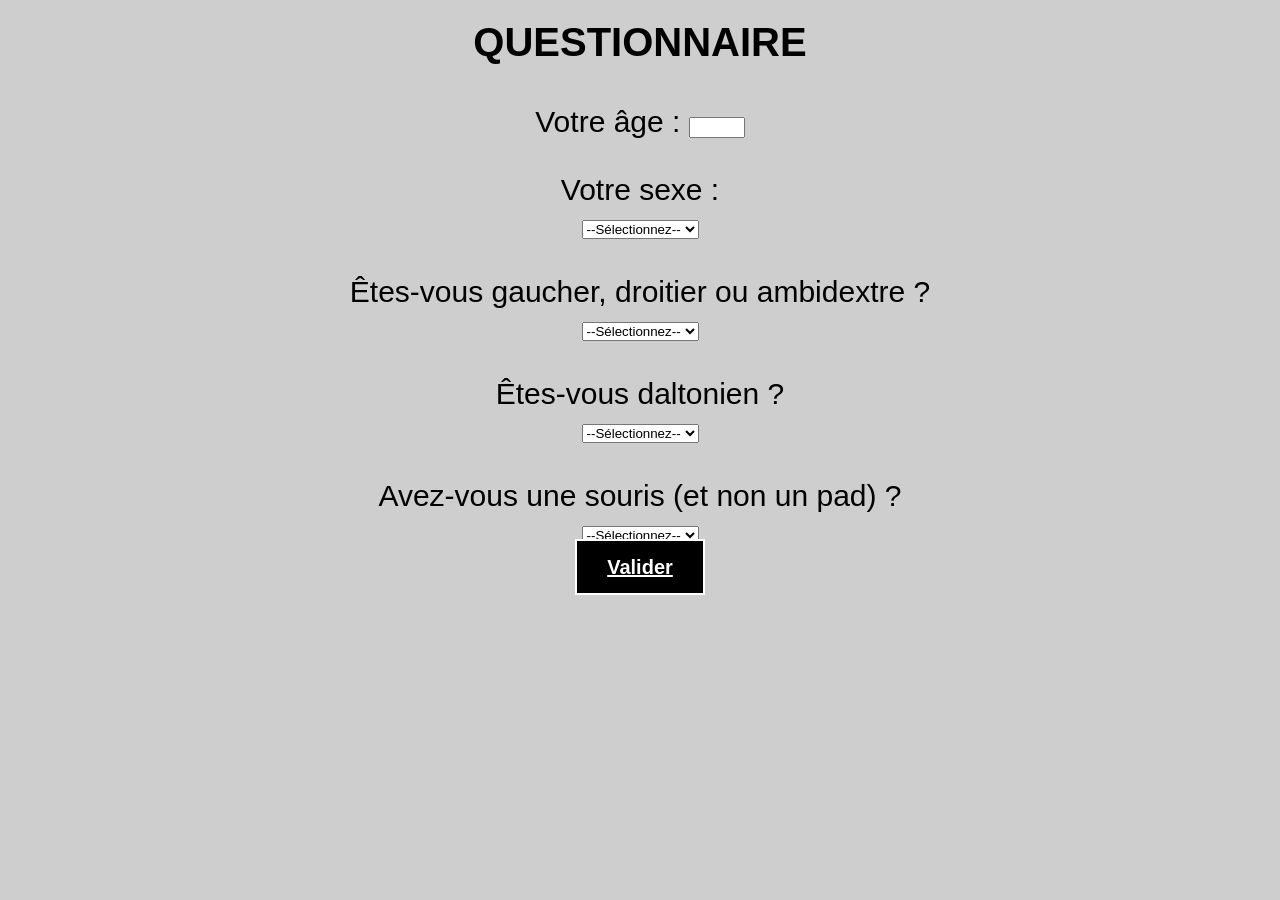
<file: questionnaire.html>
<!DOCTYPE html>
<html lang="fr">
<head>
    <meta charset="UTF-8" />
    <meta name="viewport" content="width=device-width, initial-scale=1" />
    <title>Questionnaire</title>
    <link rel="stylesheet" href="../style.css">
    

</head>
<body id="questionnairePage">
    <header id="questionnaireTitle">QUESTIONNAIRE</header>

    <main>
        <form action="page_suivante.html" method="get">
            <!-- Âge -->
            <label for="age">Votre âge :</label>
            <input type="number" id="age" name="age" min="1" max="120" required><br><br>

            <!-- Sexe -->
            <label for="sexe">Votre sexe :</label><br>
            <select id="sexe" name="sexe" required>
                <option value="">--Sélectionnez--</option>
                <option value="1">Femme</option>
                <option value="2">Homme</option>
            </select><br><br>

            <!-- Latéralité -->
            <label for="lateralite">Êtes-vous gaucher, droitier ou ambidextre ?</label><br>
            <select id="lateralite" name="lateralite" required>
                <option value="">--Sélectionnez--</option>
                <option value="1">Gaucher</option>
                <option value="0">Droitier</option>
                <option value="2">Ambidextre</option>
            </select><br><br>

            <!-- Daltonisme -->
            <label for="daltonien">Êtes-vous daltonien ?</label><br>
            <select id="daltonien" name="daltonien" required>
                <option value="">--Sélectionnez--</option>
                <option value="1">Oui</option>
                <option value="0">Non</option>
            </select><br><br>

            <!-- Souris -->
            <label for="souris">Avez-vous une souris (et non un pad) ?</label><br>
            <select id="souris" name="souris" required>
                <option value="">--Sélectionnez--</option>
                <option value="1">Oui</option>
                <option value="0">Non</option>
            </select><br>
        </form>
        <!-- Bouton -->
        <a href="regles.html" id="questionnaire_start_button">Valider</a>
    </main>
    <script src="../model/questionnaire.js"></script>
</body>
</html>
</file>
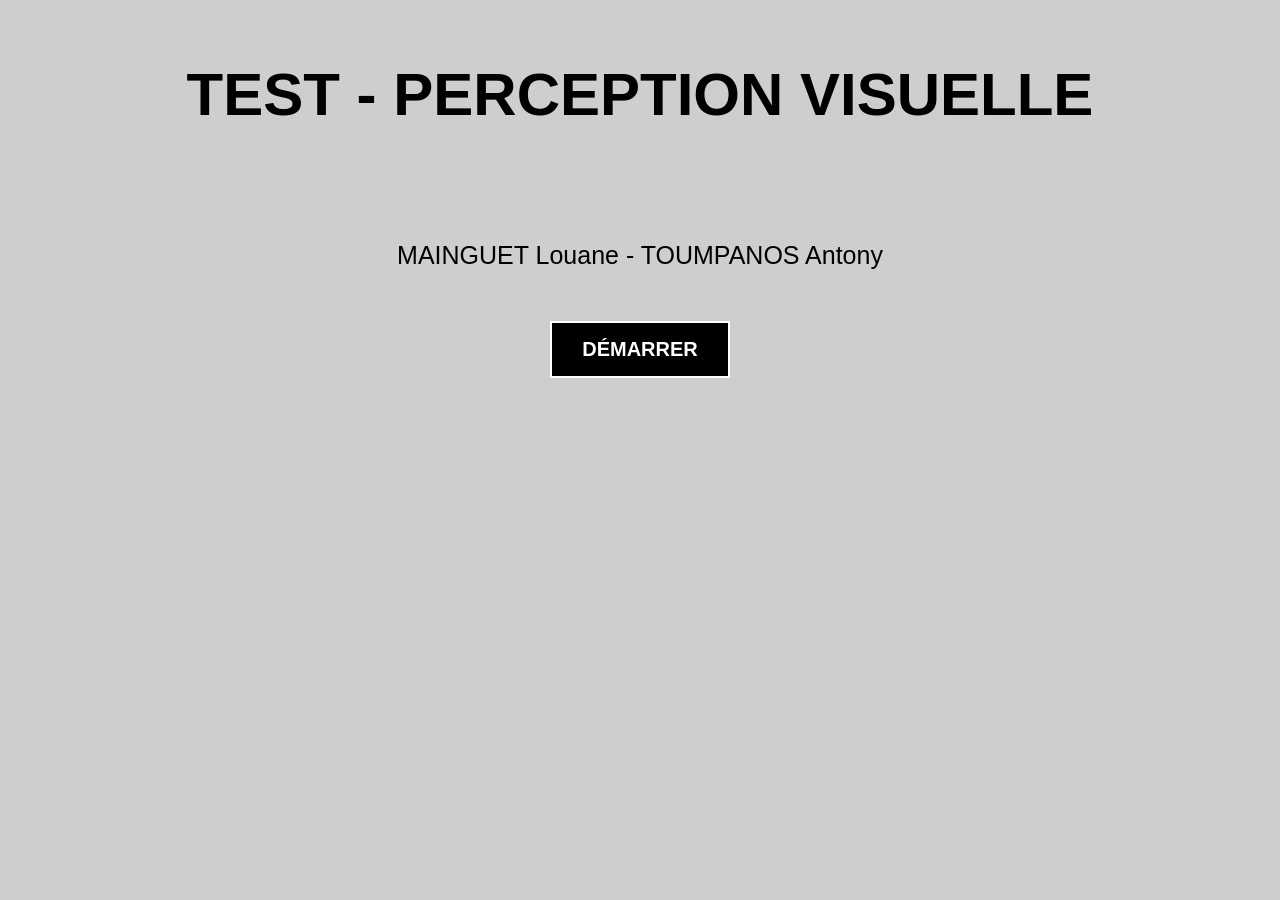
<file: vue/Accueil.html>
<!DOCTYPE html>
<html lang="fr">
    <head>
        <meta charset="UTF-8" />
        <meta name="viewport" content="width=device-width, initial-scale=1" />
        <title>Accueil</title>
        <link rel="stylesheet" href="../style.css">
    </head>
    <body>
        <main>
            <h1>TEST - PERCEPTION VISUELLE </h1>
            <p><small> <br><br> MAINGUET Louane - TOUMPANOS Antony</small></p>
            <a href="declaration.html"><button id="declaration_start_button">DÉMARRER</button></a>
        </main>
    </body>
</html>
</file>
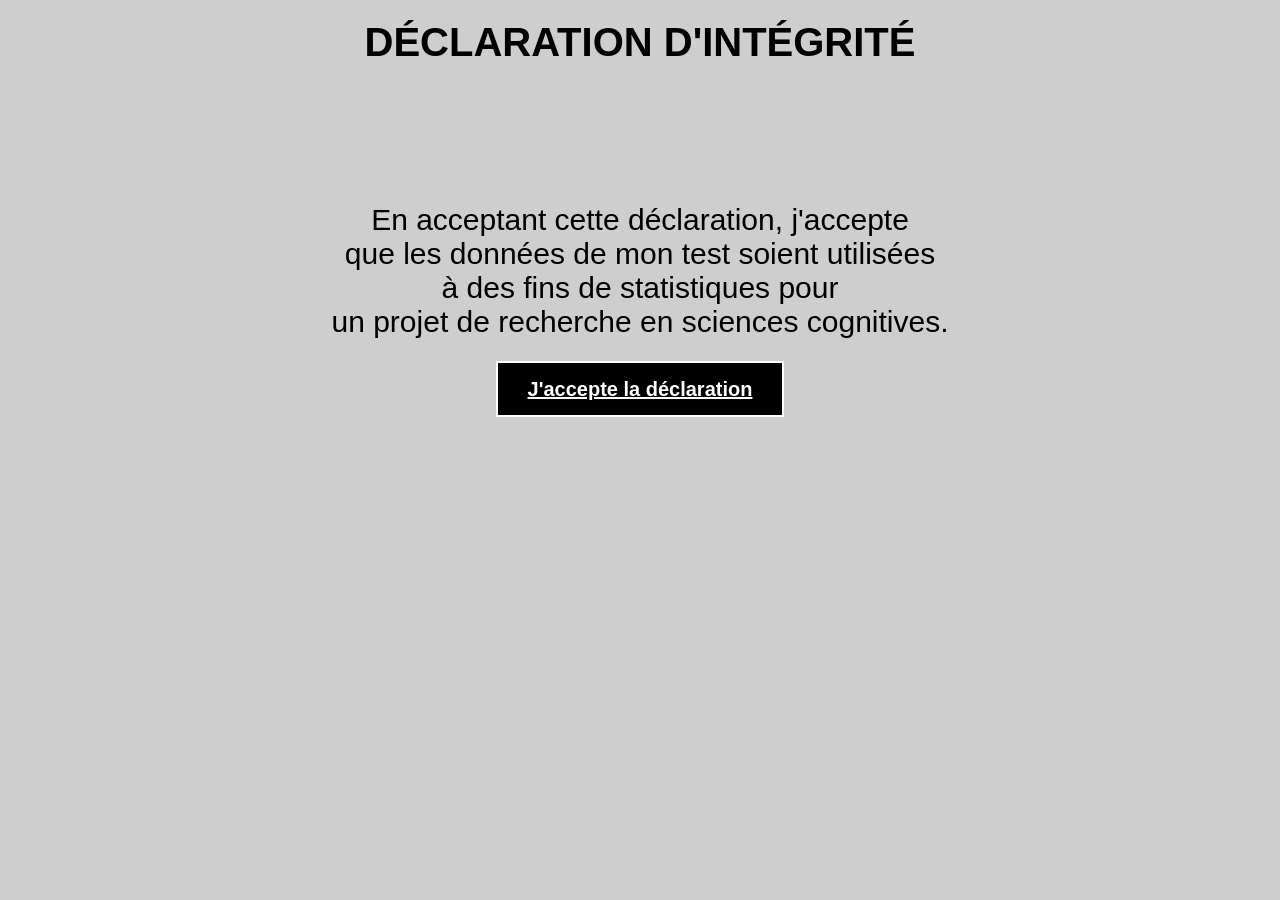
<file: vue/declaration.html>
<!DOCTYPE html>
<html lang="fr">
    <head>
        <meta charset="UTF-8" />
        <meta name="viewport" content="width=device-width, initial-scale=1" />
        <title>Déclaration d'intégrité</title>
        <link rel="stylesheet" href="../style.css">
    </head>
    <body>
        <header>DÉCLARATION D'INTÉGRITÉ</header>

        <main>
            <p>
                <br><br> En acceptant cette déclaration, j'accepte <br> que les données de mon test soient utilisées <br> à des fins 
                de statistiques pour <br> un projet de recherche en sciences cognitives.
            </p>
            <a href="questionnaire.html" id="declaration_start_button">J'accepte la déclaration</a>
        </main>

        
    </body>
</html>
</file>
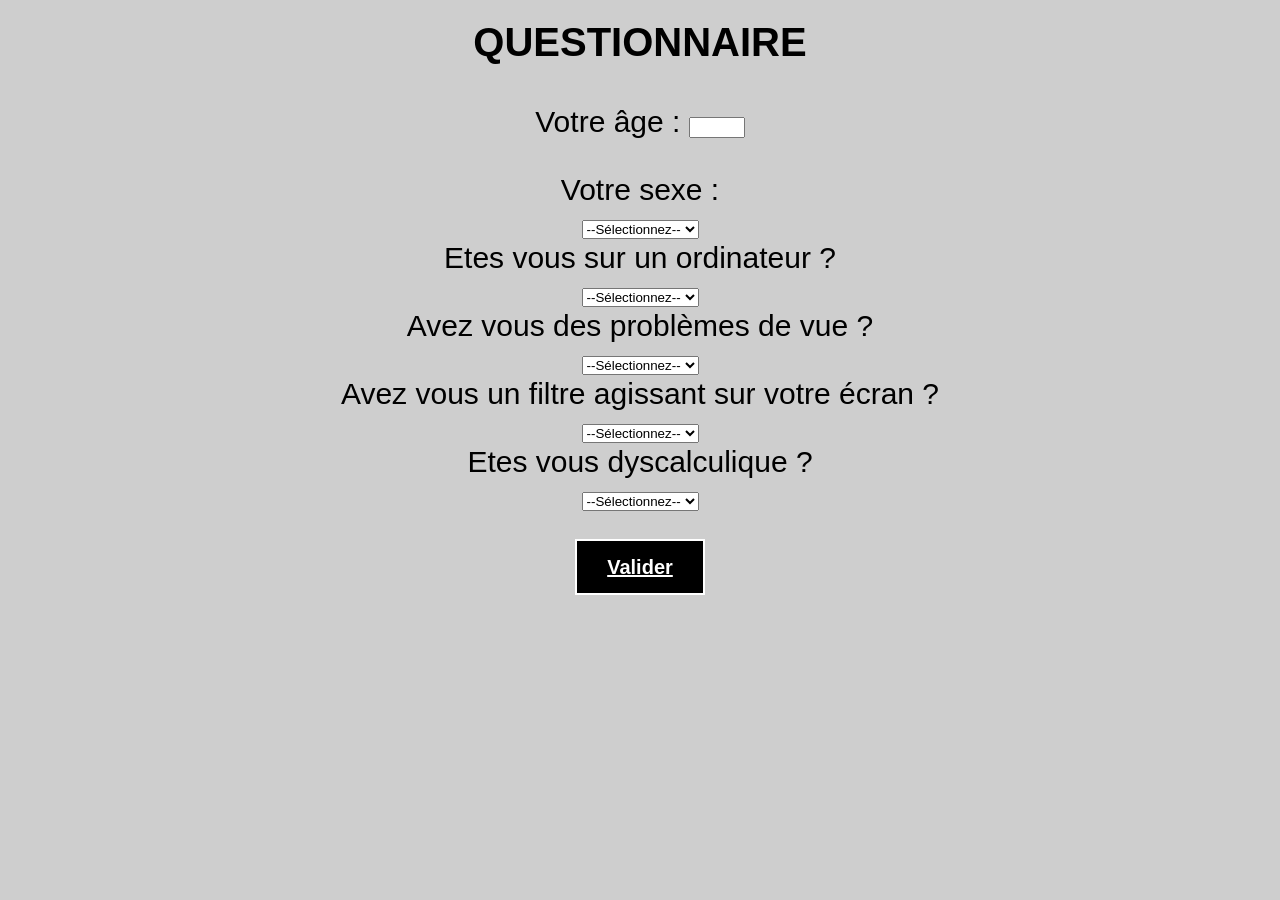
<file: vue/questionnaire.html>
<!DOCTYPE html>
<html lang="fr">
<head>
    <meta charset="UTF-8" />
    <meta name="viewport" content="width=device-width, initial-scale=1" />
    <title>Questionnaire</title>
    <link rel="stylesheet" href="../style.css">
    

</head>
<body id="questionnairePage">
    <header id="questionnaireTitle">QUESTIONNAIRE</header>

    <main>
        <form action="page_suivante.html" method="get">
            <!-- Âge -->
            <label for="age">Votre âge :</label>
            <input type="number" id="age" name="age" min="1" max="120" required><br><br>

            <!-- Sexe -->
            <label for="sexe">Votre sexe :</label><br>
            <select id="sexe" name="sexe" required>
                <option value="">--Sélectionnez--</option>
                <option value="1">Femme</option>
                <option value="2">Homme</option>
            </select><br>

            <!-- Ordi -->
            <label for="Ordi">Etes vous sur un ordinateur ?</label><br>
            <select id="Ordi" name="Ordi" required>
                <option value="">--Sélectionnez--</option>
                <option value="1">Oui</option>
                <option value="0">Non</option>
            </select><br>

            <!-- Vue -->
            <label for="Vue">Avez vous des problèmes de vue ?</label><br>
            <select id="Vue" name="Vue" required>
                <option value="">--Sélectionnez--</option>
                <option value="1">Oui</option>
                <option value="0">Non</option>
            </select><br>

            <!-- Filtre -->
            <label for="filtre">Avez vous un filtre agissant sur votre écran ?</label><br>
            <select id="filtre" name="filtre" required>
                <option value="">--Sélectionnez--</option>
                <option value="1">Oui</option>
                <option value="0">Non</option>
            </select><br>

            <!-- Dyscalculie -->
            <label for="dyscalculie">Etes vous dyscalculique ? </label><br>
            <select id="dyscalculie" name="dyscalculie" required>
                <option value="">--Sélectionnez--</option>
                <option value="1">Oui</option>
                <option value="0">Non</option>
            </select><br><br>
        </form>

        <!-- Bouton -->
        <a href="regles.html" id="questionnaire_start_button">Valider</a>
    </main>
    <script src="../model/questionnaire.js"></script>
</body>
</html>
</file>
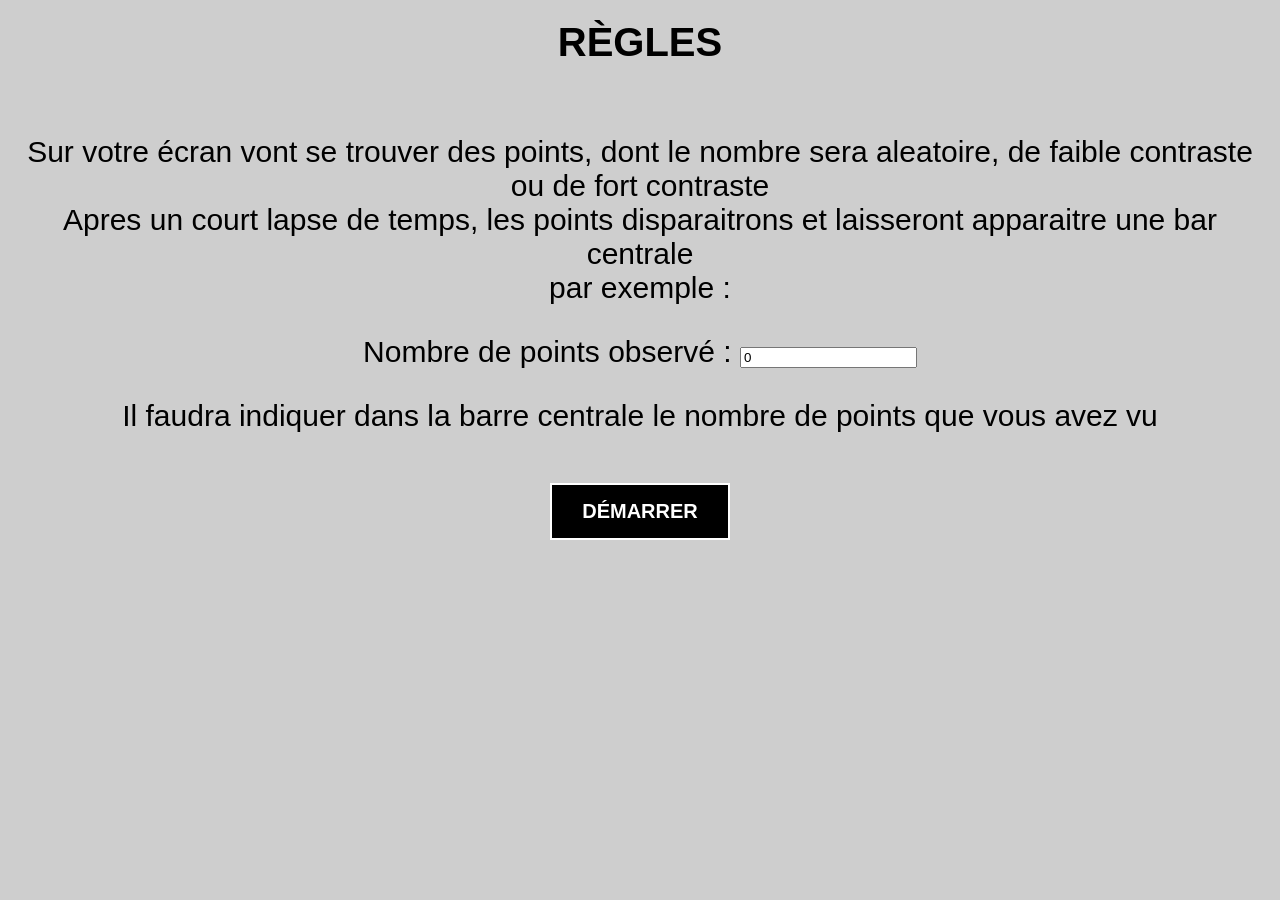
<file: vue/regles.html>
<!DOCTYPE html>
<html lang="fr">
    <head>
        <meta charset="UTF-8" />
        <meta name="viewport" content="width=device-width, initial-scale=1" />
        <title>Règles</title>
        <link rel="stylesheet" href="../style.css">
    </head>
    <body>
        <header>RÈGLES</header>
        <main>
            <p>
                Sur votre écran vont se trouver des points, dont le nombre sera aleatoire, de faible contraste ou de fort contraste <br>
                Apres un court lapse de temps, les points disparaitrons et laisseront apparaitre une bar centrale<br>
                par exemple : 
            </p>
            <label for="exemple">Nombre de points observé : </label>
            <input id="exemple" value="0"/>
            <p>
                Il faudra indiquer dans la barre centrale le nombre de points que vous avez vu<br>
            </p>
            <a href="index.html"><button  id="regles_start_button">DÉMARRER</button></a>
        </main>
        
        
        
    </body>
</html>
</file>
<file: style.css>
/* style.css */
body {
    background-color: rgb(206, 206, 206);
    text-align: center;
    font-family: Arial, sans-serif;
    margin: auto;
}

header {
    text-align: center;
    padding: 20px 0;
    font-size: 40px;
    font-weight: bold;
}

main {
    padding: 20px;
    font-size: 30px;
}

#regles_start_button, #next_essai_button, #declaration_start_button, #questionnaire_start_button {
    border: 2px solid white;
    color: white;
    background-color: black;
    font-size: 20px;
    font-weight: bold;
    cursor: pointer;
    padding: 15px 30px;
    margin-top: 20px;
}

.zoneTest {
    position: relative;
    width: 450px;
    height: 450px;
    margin: 10px auto;
    background-color: #f0f0f0;
    border: 1px solid #999;
    overflow: hidden;
}

.moncercle {
    border-radius: 50%;
    width: 10px;
    height: 10px;
}

#highCercle { background: #FF0018; }
#lowCercle { background: #FFBDC3; }

/* Classe pour cacher la barre de saisie */
.hidden {
    display: none !important;
}

.inputNumber {
    margin-top: 20px;
    padding: 20px;
    background: #ddd;
}
</file>
